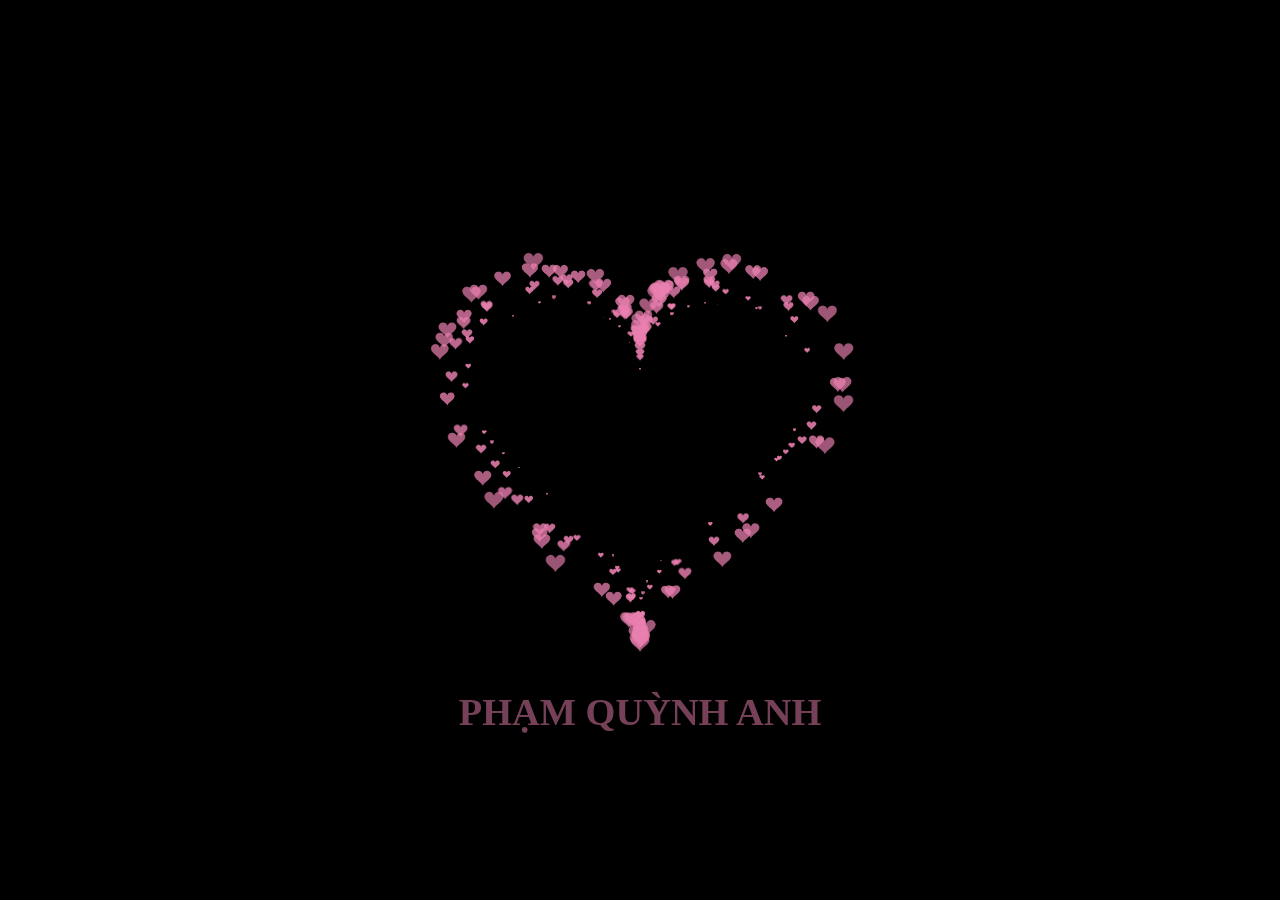
<file: index.html>
<!DOCTYPE html>
<html>
  <head>
    <meta charset="utf-8" />
    <title>💗 Love u 💗</title>

    <style>
      html,
      body {
        height: 100%;
        padding: 0;
        margin: 0;
        background: #000;
      }
      canvas {
        position: absolute;
        width: 100%;
        height: 100%;
        animation: anim 1.5s ease-in-out infinite;
        -webkit-animation: anim 1.5s ease-in-out infinite;
        -o-animation: anim 1.5s ease-in-out infinite;
        -moz-animation: anim 1.5s ease-in-out infinite;
      }
      #name {
        position: absolute;
        top: 50%;
        left: 50%;
        transform: translate(-50%, -50%);
        margin-top: -20px;
        font-size: 46px;
        color: #ea80b0;
        /* animation: anim 1.5s ease-in-out infinite;
        -webkit-animation: anim 1.5s ease-in-out infinite;
        -o-animation: anim 1.5s ease-in-out infinite;
        -moz-animation: anim 1.5s ease-in-out infinite; */
      }
      .mark {
        width: 100%;
        position: absolute;
        top: 70%;
        text-align: center;
        color: rgba(234, 128, 176, .5);
        font-size: 3vw;
      }
      @keyframes anim {
        0% {
          transform: scale(0.8);
        }
        25% {
          transform: scale(0.7);
        }
        50% {
          transform: scale(1);
        }
        75% {
          transform: scale(0.7);
        }
        100% {
          transform: scale(0.8);
        }
      }
      @-webkit-keyframes anim {
        0% {
          -webkit-transform: scale(0.8);
        }
        25% {
          -webkit-transform: scale(0.7);
        }
        50% {
          -webkit-transform: scale(1);
        }
        75% {
          -webkit-transform: scale(0.7);
        }
        100% {
          -webkit-transform: scale(0.8);
        }
      }
      @-o-keyframes anim {
        0% {
          -o-transform: scale(0.8);
        }
        25% {
          -o-transform: scale(0.7);
        }
        50% {
          -o-transform: scale(1);
        }
        75% {
          -o-transform: scale(0.7);
        }
        100% {
          -o-transform: scale(0.8);
        }
      }
      @-moz-keyframes anim {
        0% {
          -moz-transform: scale(0.8);
        }
        25% {
          -moz-transform: scale(0.7);
        }
        50% {
          -moz-transform: scale(1);
        }
        75% {
          -moz-transform: scale(0.7);
        }
        100% {
          -moz-transform: scale(0.8);
        }
      }
    </style>
  </head>
  <body>
    <canvas id="pinkboard"></canvas>
    <!-- 加名字的时候请替换xxx部分 -->
    <!-- <div id="name">肥汪卷</div> -->
    <div class="mark" style="margin-top: 60px;">
        <b>PHẠM QUỲNH ANH</b>
    </div>

    <script>
      /*
       * Settings
       */
      var settings = {
        particles: {
          length: 500, // maximum amount of particles
          duration: 2, // particle duration in sec
          velocity: 100, // particle velocity in pixels/sec
          effect: -0.75, // play with this for a nice effect
          size: 30, // particle size in pixels
        },
      };

      /*
       * RequestAnimationFrame polyfill by Erik M?ller
       */
      (function () {
        var b = 0;
        var c = ["ms", "moz", "webkit", "o"];
        for (var a = 0; a < c.length && !window.requestAnimationFrame; ++a) {
          window.requestAnimationFrame = window[c[a] + "RequestAnimationFrame"];
          window.cancelAnimationFrame =
            window[c[a] + "CancelAnimationFrame"] ||
            window[c[a] + "CancelRequestAnimationFrame"];
        }
        if (!window.requestAnimationFrame) {
          window.requestAnimationFrame = function (h, e) {
            var d = new Date().getTime();
            var f = Math.max(0, 16 - (d - b));
            var g = window.setTimeout(function () {
              h(d + f);
            }, f);
            b = d + f;
            return g;
          };
        }
        if (!window.cancelAnimationFrame) {
          window.cancelAnimationFrame = function (d) {
            clearTimeout(d);
          };
        }
      })();

      /*
       * Point class
       */
      var Point = (function () {
        function Point(x, y) {
          this.x = typeof x !== "undefined" ? x : 0;
          this.y = typeof y !== "undefined" ? y : 0;
        }
        Point.prototype.clone = function () {
          return new Point(this.x, this.y);
        };
        Point.prototype.length = function (length) {
          if (typeof length == "undefined")
            return Math.sqrt(this.x * this.x + this.y * this.y);
          this.normalize();
          this.x *= length;
          this.y *= length;
          return this;
        };
        Point.prototype.normalize = function () {
          var length = this.length();
          this.x /= length;
          this.y /= length;
          return this;
        };
        return Point;
      })();

      /*
       * Particle class
       */

      var Particle = (function () {
        function Particle() {
          this.position = new Point();
          this.velocity = new Point();
          this.acceleration = new Point();
          this.age = 0;
        }
        Particle.prototype.initialize = function (x, y, dx, dy) {
          this.position.x = x;
          this.position.y = y;
          this.velocity.x = dx;
          this.velocity.y = dy;
          this.acceleration.x = dx * settings.particles.effect;
          this.acceleration.y = dy * settings.particles.effect;
          this.age = 0;
        };
        Particle.prototype.update = function (deltaTime) {
          this.position.x += this.velocity.x * deltaTime;
          this.position.y += this.velocity.y * deltaTime;
          this.velocity.x += this.acceleration.x * deltaTime;
          this.velocity.y += this.acceleration.y * deltaTime;
          this.age += deltaTime;
        };
        Particle.prototype.draw = function (context, image) {
          function ease(t) {
            return --t * t * t + 1;
          }
          var size = image.width * ease(this.age / settings.particles.duration);
          context.globalAlpha = 1 - this.age / settings.particles.duration;
          context.drawImage(
            image,
            this.position.x - size / 2,
            this.position.y - size / 2,
            size,
            size
          );
        };
        return Particle;
      })();

      /*
       * ParticlePool class
       */
      var ParticlePool = (function () {
        var particles,
          firstActive = 0,
          firstFree = 0,
          duration = settings.particles.duration;

        function ParticlePool(length) {
          // create and populate particle pool
          particles = new Array(length);
          for (var i = 0; i < particles.length; i++)
            particles[i] = new Particle();
        }
        ParticlePool.prototype.add = function (x, y, dx, dy) {
          particles[firstFree].initialize(x, y, dx, dy);

          // handle circular queue
          firstFree++;
          if (firstFree == particles.length) firstFree = 0;
          if (firstActive == firstFree) firstActive++;
          if (firstActive == particles.length) firstActive = 0;
        };
        ParticlePool.prototype.update = function (deltaTime) {
          var i;

          // update active particles
          if (firstActive < firstFree) {
            for (i = firstActive; i < firstFree; i++)
              particles[i].update(deltaTime);
          }
          if (firstFree < firstActive) {
            for (i = firstActive; i < particles.length; i++)
              particles[i].update(deltaTime);
            for (i = 0; i < firstFree; i++) particles[i].update(deltaTime);
          }

          // remove inactive particles
          while (
            particles[firstActive].age >= duration &&
            firstActive != firstFree
          ) {
            firstActive++;
            if (firstActive == particles.length) firstActive = 0;
          }
        };
        ParticlePool.prototype.draw = function (context, image) {
          // draw active particles
          if (firstActive < firstFree) {
            for (i = firstActive; i < firstFree; i++)
              particles[i].draw(context, image);
          }
          if (firstFree < firstActive) {
            for (i = firstActive; i < particles.length; i++)
              particles[i].draw(context, image);
            for (i = 0; i < firstFree; i++) particles[i].draw(context, image);
          }
        };
        return ParticlePool;
      })();

      /*
       * Putting it all together
       */
      (function (canvas) {
        var context = canvas.getContext("2d"),
          particles = new ParticlePool(settings.particles.length),
          particleRate =
            settings.particles.length / settings.particles.duration, // particles/sec
          time;

        // get point on heart with -PI <= t <= PI
        function pointOnHeart(t) {
          return new Point(
            160 * Math.pow(Math.sin(t), 3),
            130 * Math.cos(t) -
              50 * Math.cos(2 * t) -
              20 * Math.cos(3 * t) -
              10 * Math.cos(4 * t) +
              25
          );
        }

        // creating the particle image using a dummy canvas
        var image = (function () {
          var canvas = document.createElement("canvas"),
            context = canvas.getContext("2d");
          canvas.width = settings.particles.size;
          canvas.height = settings.particles.size;
          // helper function to create the path
          function to(t) {
            var point = pointOnHeart(t);
            point.x =
              settings.particles.size / 2 +
              (point.x * settings.particles.size) / 350;
            point.y =
              settings.particles.size / 2 -
              (point.y * settings.particles.size) / 350;
            return point;
          }
          // create the path
          context.beginPath();
          var t = -Math.PI;
          var point = to(t);
          context.moveTo(point.x, point.y);
          while (t < Math.PI) {
            t += 0.01; // baby steps!
            point = to(t);
            context.lineTo(point.x, point.y);
          }
          context.closePath();
          // create the fill
          context.fillStyle = "#ea80b0";
          context.fill();
          // create the image
          var image = new Image();
          image.src = canvas.toDataURL();
          return image;
        })();

        // render that thing!
        function render() {
          // next animation frame
          requestAnimationFrame(render);

          // update time
          var newTime = new Date().getTime() / 1000,
            deltaTime = newTime - (time || newTime);
          time = newTime;

          // clear canvas
          context.clearRect(0, 0, canvas.width, canvas.height);

          // create new particles
          var amount = particleRate * deltaTime;
          for (var i = 0; i < amount; i++) {
            var pos = pointOnHeart(Math.PI - 2 * Math.PI * Math.random());
            var dir = pos.clone().length(settings.particles.velocity);
            particles.add(
              canvas.width / 2 + pos.x,
              canvas.height / 2 - pos.y,
              dir.x,
              -dir.y
            );
          }

          // update and draw particles
          particles.update(deltaTime);
          particles.draw(context, image);
        }

        // handle (re-)sizing of the canvas
        function onResize() {
          canvas.width = canvas.clientWidth;
          canvas.height = canvas.clientHeight;
        }
        window.onresize = onResize;

        // delay rendering bootstrap
        setTimeout(function () {
          onResize();
          render();
        }, 10);
      })(document.getElementById("pinkboard"));

      // 参考：https://blog.csdn.net/weixin_57038822/article/details/121644240
    </script>
  </body>
</html>
</file>
